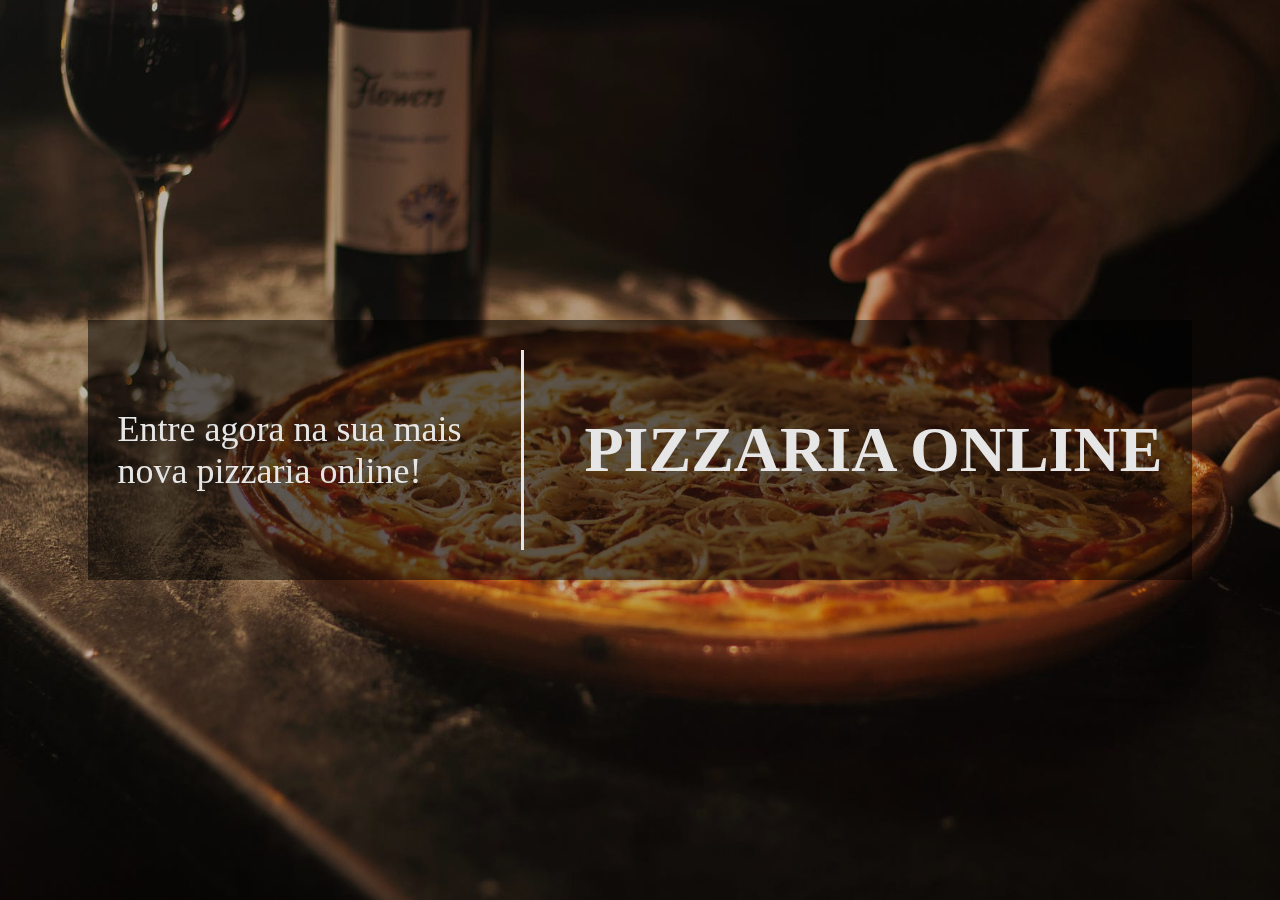
<file: index.html>
<!DOCTYPE html>
<html lang="pt-br">
<head>
  <meta charset="UTF-8">
  <meta http-equiv="X-UA-Compatible" content="IE=edge">
  <meta name="viewport" content="width=device-width, initial-scale=1.0">
  <link rel="stylesheet" href="home.css">
  <title>Pizzaria</title>
</head>
<body>
  <div class="banner">
    <div class="content">
      <p>Entre agora na sua mais <br> nova pizzaria online!</p>
      <span></span>
      <h1><a href="home.html">Pizzaria Online</a></h1>
    </div>
  </div>
</body>
</html>
</file>
<file: home.css>
*{
  margin: 0;
  padding: 0;
  box-sizing: border-box;
  text-decoration: none;
  color: #FFF;
}

a {
  text-decoration: none;
 }
body{
  background-color: #000;
}

.content{
  display: flex;
  justify-content: space-between;
  align-items: center;

  background-color: rgba(0, 0, 0, 0.514);
  padding: 30px;
  cursor: pointer;
}

h1{
  color: #FFF;
  font-size: 64px;
  font-weight: bold;
  border-radius: 10px;
  text-transform: uppercase;
}
h1:hover{
  filter: opacity(0.9);
  color: tomato;
}



span{
  width: 3px;
  height: 200px;
  background-color: #FFF;
  margin: 0 60px;
}

p{
  color: #FFF;
  font-size: 36px;
}

.banner{
  width: 100vw;
  height: 100vh;

  display: flex;
  justify-content: center;
  align-items: center;
  
  background-image: url('./images/banner-home.jpeg');
  background-color: #cccccc; 
  background-position: center; 
  background-repeat: no-repeat;
  background-size: cover; 
  filter: brightness(0.9);
}
</file>
